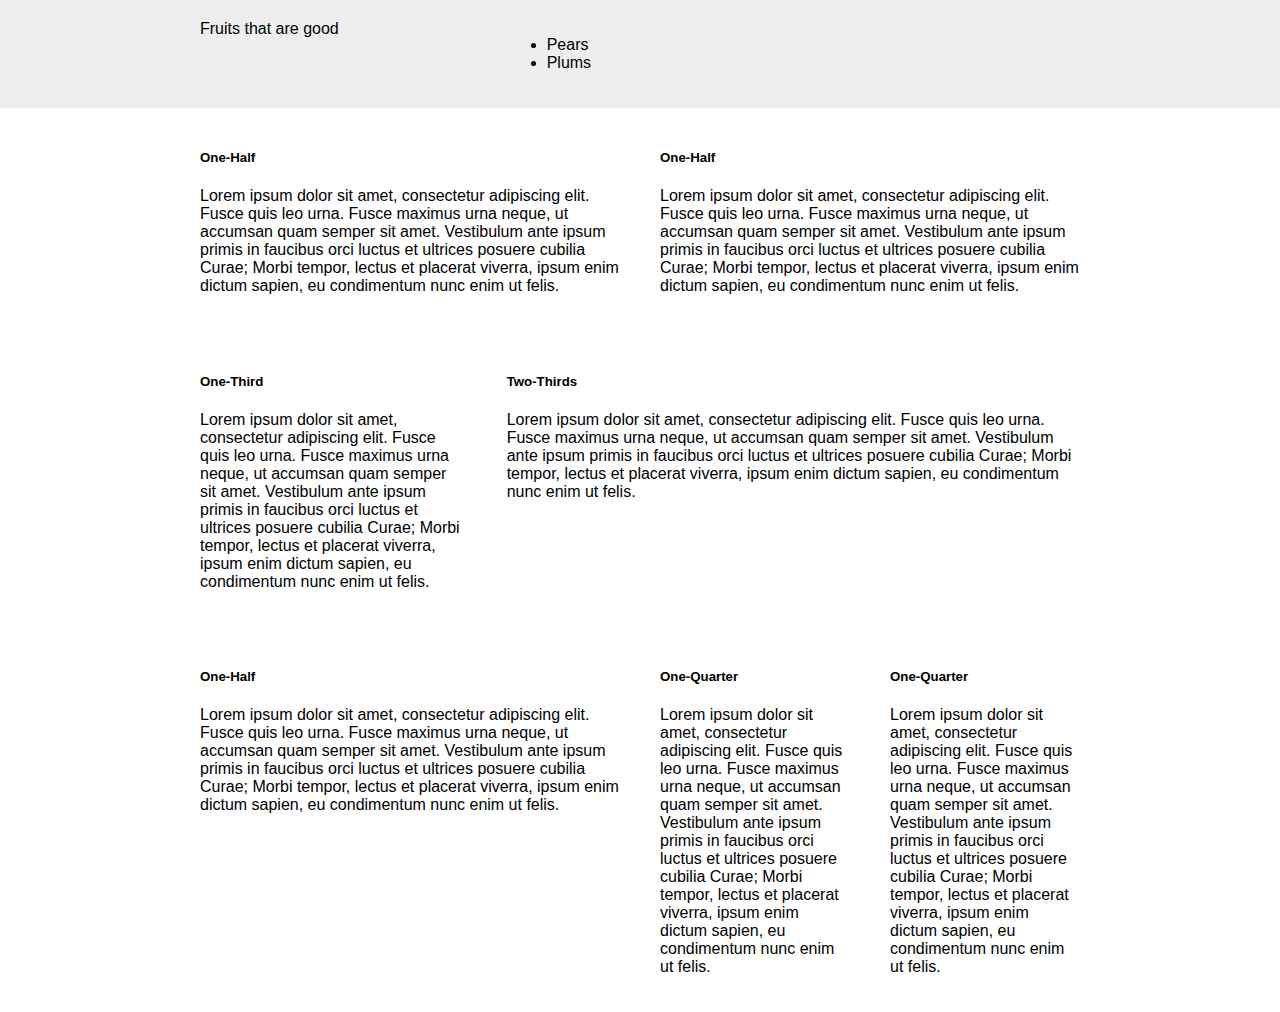
<file: assignment/assignment2/index.html>
<!DOCTYPE html>
<html>
  <head>
    <!-- CSS Imports -->
    <link rel="stylesheet" href="css/reset.css" />
    <link rel="stylesheet" href="css/leaflet.css" />
    <link rel="stylesheet" href="css/grid.css" />
    <!-- =====================
    Edit css/main.css
    ====================== -->
    <link rel="stylesheet" href="css/main.css" />
  </head>
  <body>

    <!-- =====================

    # Week 4 - Assignment 2, Extra Credit

    ## Introduction

    Grids are at the foundation of many web designs (http://designmodo.com/grid-design-theory/).
    For this assignment, you will try to recreate a design from a real website.

    ## Using a Grid

    The CSS file css/grid.css contains several classes that set up the grid we
    will use for this exercise. Take a look at it to see what classes it offers.

    1. column: a column controls the width of a block of content in the grid
    2. row: a row is used to create a horizontal group of columns
    3. container: a container positions a row in the center of the page and gives
       it the proper width

    Example:

    <div class="container">
      <div class="row">
        <div class="column-one-third">
          Fruits that are good
        </div>
        <div class="column-two-thirds">
          <ul>
            <li>Pears</li>
            <li>Plums</li>
          </ul>
        </div>
      </div>
    </div>

    ## Task

    Recreate one of the following websites using your own code. For each website,
    see the screen capture that shows which parts to recreate. Your goal for
    recreating these sites is to make them look as similar as you can in terms
    of style and layout. However, you should use your own text and images. For
    royalty free images, check out http://thestocks.im/ and http://placehold.it/
    or use your own photos.

    URL: https://ifttt.com/
    Which part to recreate: screen-ifttt.png

    URL: https://www.calicolabs.com/
    Which part to recreate: screen-calico.jpg

    URL: https://bricklane.com/
    WHich part to recreate: screen-bricklane.jpg

    ## Do your best!

    Don't worry about getting it perfect. See how close you can get it.

    ====================== -->

    <section id="fruit">
      <div class="container">
        <div class="row">
          <div class="column-one-third">
            Fruits that are good
          </div>
          <div class="column-two-thirds">
            <ul>
              <li>Pears</li>
              <li>Plums</li>
            </ul>
          </div>
        </div>
      </div>
    </section>

    <div class="container">
      <div class="row">
        <div class="column-one-half">
          <h5>
            One-Half
          </h5>
          <p>
            Lorem ipsum dolor sit amet, consectetur adipiscing elit. Fusce quis
            leo urna. Fusce maximus urna neque, ut accumsan quam semper sit
            amet. Vestibulum ante ipsum primis in faucibus orci luctus et
            ultrices posuere cubilia Curae; Morbi tempor, lectus et placerat
            viverra, ipsum enim dictum sapien, eu condimentum nunc enim ut
            felis.
          </p>
        </div>
        <div class="column-one-half">
          <h5>
            One-Half
          </h5>
          <p>
            Lorem ipsum dolor sit amet, consectetur adipiscing elit. Fusce quis
            leo urna. Fusce maximus urna neque, ut accumsan quam semper sit
            amet. Vestibulum ante ipsum primis in faucibus orci luctus et
            ultrices posuere cubilia Curae; Morbi tempor, lectus et placerat
            viverra, ipsum enim dictum sapien, eu condimentum nunc enim ut
            felis.
          </p>
        </div>
      </div>
      <div class="row">
        <div class="column-one-third">
          <h5>
            One-Third
          </h5>
          <p>
            Lorem ipsum dolor sit amet, consectetur adipiscing elit. Fusce quis
            leo urna. Fusce maximus urna neque, ut accumsan quam semper sit
            amet. Vestibulum ante ipsum primis in faucibus orci luctus et
            ultrices posuere cubilia Curae; Morbi tempor, lectus et placerat
            viverra, ipsum enim dictum sapien, eu condimentum nunc enim ut
            felis.
          </p>
        </div>
        <div class="column-two-thirds">
          <h5>
            Two-Thirds
          </h5>
          <p>
            Lorem ipsum dolor sit amet, consectetur adipiscing elit. Fusce quis
            leo urna. Fusce maximus urna neque, ut accumsan quam semper sit
            amet. Vestibulum ante ipsum primis in faucibus orci luctus et
            ultrices posuere cubilia Curae; Morbi tempor, lectus et placerat
            viverra, ipsum enim dictum sapien, eu condimentum nunc enim ut
            felis.
          </p>
        </div>
      </div>
      <div class="row">
        <div class="column-one-half">
          <h5>
            One-Half
          </h5>
          <p>
            Lorem ipsum dolor sit amet, consectetur adipiscing elit. Fusce quis
            leo urna. Fusce maximus urna neque, ut accumsan quam semper sit
            amet. Vestibulum ante ipsum primis in faucibus orci luctus et
            ultrices posuere cubilia Curae; Morbi tempor, lectus et placerat
            viverra, ipsum enim dictum sapien, eu condimentum nunc enim ut
            felis.
          </p>
        </div>
        <div class="column-one-quarter">
          <h5>
            One-Quarter
          </h5>
          <p>
            Lorem ipsum dolor sit amet, consectetur adipiscing elit. Fusce quis
            leo urna. Fusce maximus urna neque, ut accumsan quam semper sit
            amet. Vestibulum ante ipsum primis in faucibus orci luctus et
            ultrices posuere cubilia Curae; Morbi tempor, lectus et placerat
            viverra, ipsum enim dictum sapien, eu condimentum nunc enim ut
            felis.
          </p>
        </div>
        <div class="column-one-quarter">
          <h5>
            One-Quarter
          </h5>
          <p>
            Lorem ipsum dolor sit amet, consectetur adipiscing elit. Fusce quis
            leo urna. Fusce maximus urna neque, ut accumsan quam semper sit
            amet. Vestibulum ante ipsum primis in faucibus orci luctus et
            ultrices posuere cubilia Curae; Morbi tempor, lectus et placerat
            viverra, ipsum enim dictum sapien, eu condimentum nunc enim ut
            felis.
          </p>
        </div>
      </div>
    </div>
  </body>
</html>
</file>
<file: assignment/assignment2/css/leaflet.css>
/* required styles */

.leaflet-map-pane,
.leaflet-tile,
.leaflet-marker-icon,
.leaflet-marker-shadow,
.leaflet-tile-pane,
.leaflet-tile-container,
.leaflet-overlay-pane,
.leaflet-shadow-pane,
.leaflet-marker-pane,
.leaflet-popup-pane,
.leaflet-overlay-pane svg,
.leaflet-zoom-box,
.leaflet-image-layer,
.leaflet-layer {
	position: absolute;
	left: 0;
	top: 0;
	}
.leaflet-container {
	overflow: hidden;
	-ms-touch-action: none;
	touch-action: none;
	}
.leaflet-tile,
.leaflet-marker-icon,
.leaflet-marker-shadow {
	-webkit-user-select: none;
	   -moz-user-select: none;
	        user-select: none;
	-webkit-user-drag: none;
	}
.leaflet-marker-icon,
.leaflet-marker-shadow {
	display: block;
	}
/* map is broken in FF if you have max-width: 100% on tiles */
.leaflet-container img {
	max-width: none !important;
	}
/* stupid Android 2 doesn't understand "max-width: none" properly */
.leaflet-container img.leaflet-image-layer {
	max-width: 15000px !important;
	}
.leaflet-tile {
	filter: inherit;
	visibility: hidden;
	}
.leaflet-tile-loaded {
	visibility: inherit;
	}
.leaflet-zoom-box {
	width: 0;
	height: 0;
	}
/* workaround for https://bugzilla.mozilla.org/show_bug.cgi?id=888319 */
.leaflet-overlay-pane svg {
	-moz-user-select: none;
	}

.leaflet-tile-pane    { z-index: 2; }
.leaflet-objects-pane { z-index: 3; }
.leaflet-overlay-pane { z-index: 4; }
.leaflet-shadow-pane  { z-index: 5; }
.leaflet-marker-pane  { z-index: 6; }
.leaflet-popup-pane   { z-index: 7; }

.leaflet-vml-shape {
	width: 1px;
	height: 1px;
	}
.lvml {
	behavior: url(#default#VML);
	display: inline-block;
	position: absolute;
	}


/* control positioning */

.leaflet-control {
	position: relative;
	z-index: 7;
	pointer-events: auto;
	}
.leaflet-top,
.leaflet-bottom {
	position: absolute;
	z-index: 1000;
	pointer-events: none;
	}
.leaflet-top {
	top: 0;
	}
.leaflet-right {
	right: 0;
	}
.leaflet-bottom {
	bottom: 0;
	}
.leaflet-left {
	left: 0;
	}
.leaflet-control {
	float: left;
	clear: both;
	}
.leaflet-right .leaflet-control {
	float: right;
	}
.leaflet-top .leaflet-control {
	margin-top: 10px;
	}
.leaflet-bottom .leaflet-control {
	margin-bottom: 10px;
	}
.leaflet-left .leaflet-control {
	margin-left: 10px;
	}
.leaflet-right .leaflet-control {
	margin-right: 10px;
	}


/* zoom and fade animations */

.leaflet-fade-anim .leaflet-tile,
.leaflet-fade-anim .leaflet-popup {
	opacity: 0;
	-webkit-transition: opacity 0.2s linear;
	   -moz-transition: opacity 0.2s linear;
	     -o-transition: opacity 0.2s linear;
	        transition: opacity 0.2s linear;
	}
.leaflet-fade-anim .leaflet-tile-loaded,
.leaflet-fade-anim .leaflet-map-pane .leaflet-popup {
	opacity: 1;
	}

.leaflet-zoom-anim .leaflet-zoom-animated {
	-webkit-transition: -webkit-transform 0.25s cubic-bezier(0,0,0.25,1);
	   -moz-transition:    -moz-transform 0.25s cubic-bezier(0,0,0.25,1);
	     -o-transition:      -o-transform 0.25s cubic-bezier(0,0,0.25,1);
	        transition:         transform 0.25s cubic-bezier(0,0,0.25,1);
	}
.leaflet-zoom-anim .leaflet-tile,
.leaflet-pan-anim .leaflet-tile,
.leaflet-touching .leaflet-zoom-animated {
	-webkit-transition: none;
	   -moz-transition: none;
	     -o-transition: none;
	        transition: none;
	}

.leaflet-zoom-anim .leaflet-zoom-hide {
	visibility: hidden;
	}


/* cursors */

.leaflet-clickable {
	cursor: pointer;
	}
.leaflet-container {
	cursor: -webkit-grab;
	cursor:    -moz-grab;
	}
.leaflet-popup-pane,
.leaflet-control {
	cursor: auto;
	}
.leaflet-dragging .leaflet-container,
.leaflet-dragging .leaflet-clickable {
	cursor: move;
	cursor: -webkit-grabbing;
	cursor:    -moz-grabbing;
	}


/* visual tweaks */

.leaflet-container {
	background: #ddd;
	outline: 0;
	}
.leaflet-container a {
	color: #0078A8;
	}
.leaflet-container a.leaflet-active {
	outline: 2px solid orange;
	}
.leaflet-zoom-box {
	border: 2px dotted #38f;
	background: rgba(255,255,255,0.5);
	}


/* general typography */
.leaflet-container {
	font: 12px/1.5 "Helvetica Neue", Arial, Helvetica, sans-serif;
	}


/* general toolbar styles */

.leaflet-bar {
	box-shadow: 0 1px 5px rgba(0,0,0,0.65);
	border-radius: 4px;
	}
.leaflet-bar a,
.leaflet-bar a:hover {
	background-color: #fff;
	border-bottom: 1px solid #ccc;
	width: 26px;
	height: 26px;
	line-height: 26px;
	display: block;
	text-align: center;
	text-decoration: none;
	color: black;
	}
.leaflet-bar a,
.leaflet-control-layers-toggle {
	background-position: 50% 50%;
	background-repeat: no-repeat;
	display: block;
	}
.leaflet-bar a:hover {
	background-color: #f4f4f4;
	}
.leaflet-bar a:first-child {
	border-top-left-radius: 4px;
	border-top-right-radius: 4px;
	}
.leaflet-bar a:last-child {
	border-bottom-left-radius: 4px;
	border-bottom-right-radius: 4px;
	border-bottom: none;
	}
.leaflet-bar a.leaflet-disabled {
	cursor: default;
	background-color: #f4f4f4;
	color: #bbb;
	}

.leaflet-touch .leaflet-bar a {
	width: 30px;
	height: 30px;
	line-height: 30px;
	}


/* zoom control */

.leaflet-control-zoom-in,
.leaflet-control-zoom-out {
	font: bold 18px 'Lucida Console', Monaco, monospace;
	text-indent: 1px;
	}
.leaflet-control-zoom-out {
	font-size: 20px;
	}

.leaflet-touch .leaflet-control-zoom-in {
	font-size: 22px;
	}
.leaflet-touch .leaflet-control-zoom-out {
	font-size: 24px;
	}


/* layers control */

.leaflet-control-layers {
	box-shadow: 0 1px 5px rgba(0,0,0,0.4);
	background: #fff;
	border-radius: 5px;
	}
.leaflet-control-layers-toggle {
	background-image: url(images/layers.png);
	width: 36px;
	height: 36px;
	}
.leaflet-retina .leaflet-control-layers-toggle {
	background-image: url(images/layers-2x.png);
	background-size: 26px 26px;
	}
.leaflet-touch .leaflet-control-layers-toggle {
	width: 44px;
	height: 44px;
	}
.leaflet-control-layers .leaflet-control-layers-list,
.leaflet-control-layers-expanded .leaflet-control-layers-toggle {
	display: none;
	}
.leaflet-control-layers-expanded .leaflet-control-layers-list {
	display: block;
	position: relative;
	}
.leaflet-control-layers-expanded {
	padding: 6px 10px 6px 6px;
	color: #333;
	background: #fff;
	}
.leaflet-control-layers-selector {
	margin-top: 2px;
	position: relative;
	top: 1px;
	}
.leaflet-control-layers label {
	display: block;
	}
.leaflet-control-layers-separator {
	height: 0;
	border-top: 1px solid #ddd;
	margin: 5px -10px 5px -6px;
	}


/* attribution and scale controls */

.leaflet-container .leaflet-control-attribution {
	background: #fff;
	background: rgba(255, 255, 255, 0.7);
	margin: 0;
	}
.leaflet-control-attribution,
.leaflet-control-scale-line {
	padding: 0 5px;
	color: #333;
	}
.leaflet-control-attribution a {
	text-decoration: none;
	}
.leaflet-control-attribution a:hover {
	text-decoration: underline;
	}
.leaflet-container .leaflet-control-attribution,
.leaflet-container .leaflet-control-scale {
	font-size: 11px;
	}
.leaflet-left .leaflet-control-scale {
	margin-left: 5px;
	}
.leaflet-bottom .leaflet-control-scale {
	margin-bottom: 5px;
	}
.leaflet-control-scale-line {
	border: 2px solid #777;
	border-top: none;
	line-height: 1.1;
	padding: 2px 5px 1px;
	font-size: 11px;
	white-space: nowrap;
	overflow: hidden;
	-moz-box-sizing: content-box;
	     box-sizing: content-box;

	background: #fff;
	background: rgba(255, 255, 255, 0.5);
	}
.leaflet-control-scale-line:not(:first-child) {
	border-top: 2px solid #777;
	border-bottom: none;
	margin-top: -2px;
	}
.leaflet-control-scale-line:not(:first-child):not(:last-child) {
	border-bottom: 2px solid #777;
	}

.leaflet-touch .leaflet-control-attribution,
.leaflet-touch .leaflet-control-layers,
.leaflet-touch .leaflet-bar {
	box-shadow: none;
	}
.leaflet-touch .leaflet-control-layers,
.leaflet-touch .leaflet-bar {
	border: 2px solid rgba(0,0,0,0.2);
	background-clip: padding-box;
	}


/* popup */

.leaflet-popup {
	position: absolute;
	text-align: center;
	}
.leaflet-popup-content-wrapper {
	padding: 1px;
	text-align: left;
	border-radius: 12px;
	}
.leaflet-popup-content {
	margin: 13px 19px;
	line-height: 1.4;
	}
.leaflet-popup-content p {
	margin: 18px 0;
	}
.leaflet-popup-tip-container {
	margin: 0 auto;
	width: 40px;
	height: 20px;
	position: relative;
	overflow: hidden;
	}
.leaflet-popup-tip {
	width: 17px;
	height: 17px;
	padding: 1px;

	margin: -10px auto 0;

	-webkit-transform: rotate(45deg);
	   -moz-transform: rotate(45deg);
	    -ms-transform: rotate(45deg);
	     -o-transform: rotate(45deg);
	        transform: rotate(45deg);
	}
.leaflet-popup-content-wrapper,
.leaflet-popup-tip {
	background: white;

	box-shadow: 0 3px 14px rgba(0,0,0,0.4);
	}
.leaflet-container a.leaflet-popup-close-button {
	position: absolute;
	top: 0;
	right: 0;
	padding: 4px 4px 0 0;
	text-align: center;
	width: 18px;
	height: 14px;
	font: 16px/14px Tahoma, Verdana, sans-serif;
	color: #c3c3c3;
	text-decoration: none;
	font-weight: bold;
	background: transparent;
	}
.leaflet-container a.leaflet-popup-close-button:hover {
	color: #999;
	}
.leaflet-popup-scrolled {
	overflow: auto;
	border-bottom: 1px solid #ddd;
	border-top: 1px solid #ddd;
	}

.leaflet-oldie .leaflet-popup-content-wrapper {
	zoom: 1;
	}
.leaflet-oldie .leaflet-popup-tip {
	width: 24px;
	margin: 0 auto;

	-ms-filter: "progid:DXImageTransform.Microsoft.Matrix(M11=0.70710678, M12=0.70710678, M21=-0.70710678, M22=0.70710678)";
	filter: progid:DXImageTransform.Microsoft.Matrix(M11=0.70710678, M12=0.70710678, M21=-0.70710678, M22=0.70710678);
	}
.leaflet-oldie .leaflet-popup-tip-container {
	margin-top: -1px;
	}

.leaflet-oldie .leaflet-control-zoom,
.leaflet-oldie .leaflet-control-layers,
.leaflet-oldie .leaflet-popup-content-wrapper,
.leaflet-oldie .leaflet-popup-tip {
	border: 1px solid #999;
	}


/* div icon */

.leaflet-div-icon {
	background: #fff;
	border: 1px solid #666;
	}
</file>
<file: assignment/assignment2/css/grid.css>
.container {
  margin-left: auto;
  margin-right: auto;
  padding-left: 20px;
  padding-right: 20px;
  max-width: 960px;
}

.row {
  margin: 0;
}

.row:after {
  content: "";
  display: table;
  clear: both;
}

.column-full {
  width: 100%;
  float: left;
  padding: 20px;
}

.column-one-half, .column-two-quarters {
  width: 50%;
  float: left;
  padding: 20px;
}

.column-one-third {
  width: 33.33333%;
  float: left;
  padding: 20px;
}

.column-two-thirds {
  width: 66.66666%;
  float: left;
  padding: 20px;
}

.column-one-quarter {
  width: 25%;
  float: left;
  padding: 20px;
}

.column-three-quarters {
  width: 75%;
  float: left;
  padding: 20px;
}
</file>
<file: assignment/assignment2/css/main.css>
body {
    padding: 0;
    font-family: helvetica, arial, sans-serif;
}

/* =================
Add more styles here!
================= */

#fruit {
  background-color: #eee;
}
</file>
